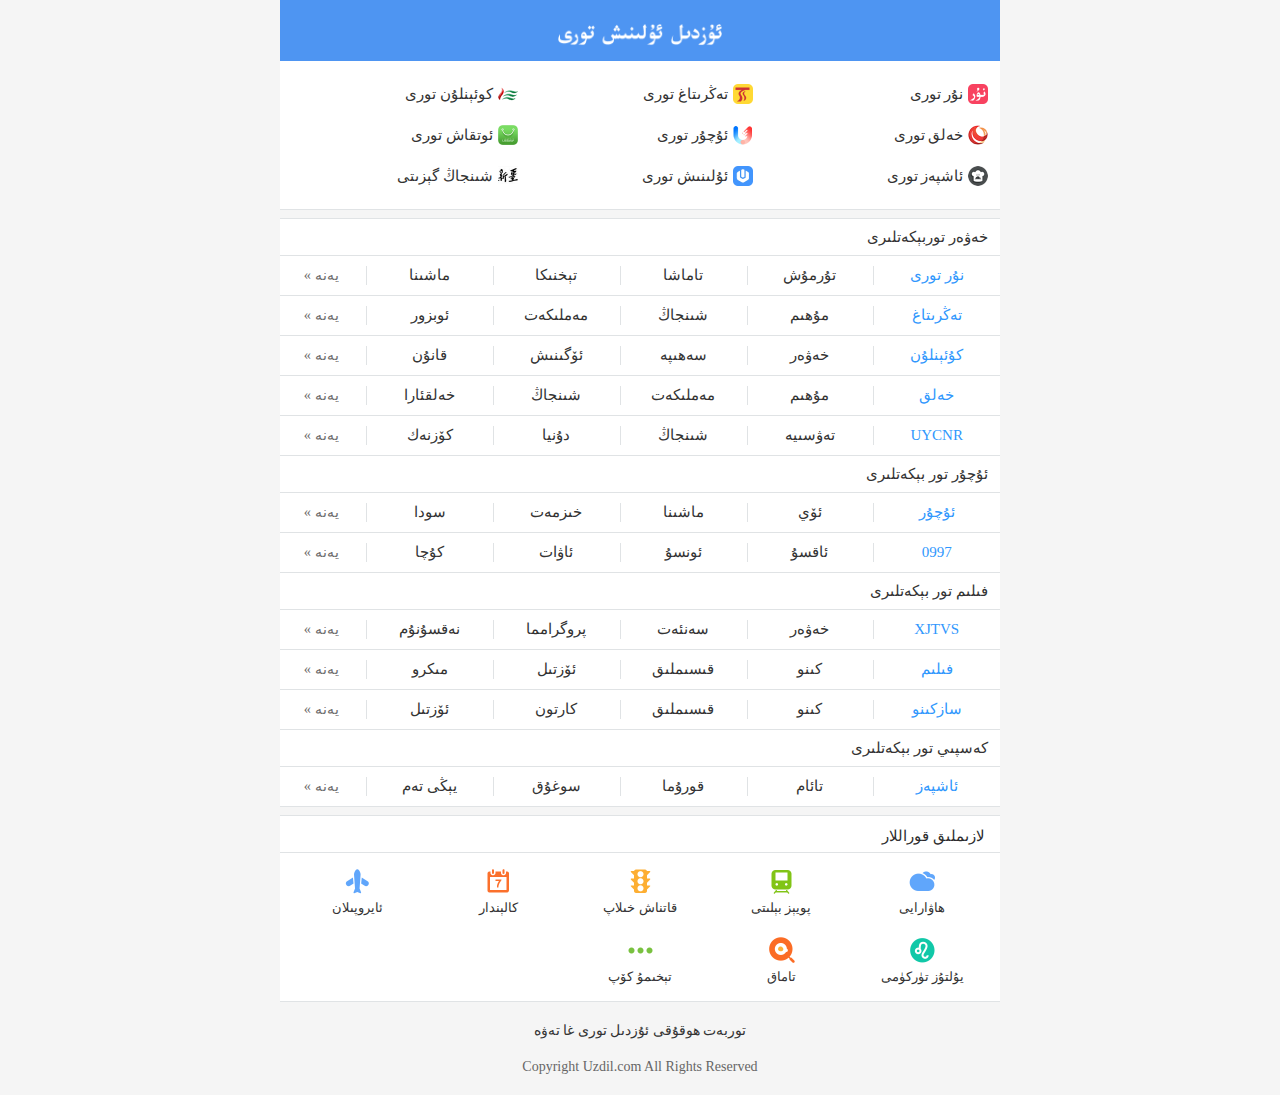
<file: index.html>
<html style="overflow-x:hidden;">
 <head></head>
 <body> 
  <meta charset="utf-8" /> 
  <title>ئۇزدىل ئۇلىنىش تورى</title> 
  <base target="_blank" /> 
  <link href="images/touch-icon-ipad.png" rel="apple-touch-icon-precomposed" /> 
  <link rel="apple-touch-startup-image" href="images/touch-icon-ipad.png" /> 
  <meta name="apple-mobile-web-app-title" content="上网导航" /> 
  <meta content="width=device-width,initial-scale=1.0,maximum-scale=1.0,user-scalable=no" id="viewport" name="viewport" /> 
  <link href="css/common_v4.css" rel="stylesheet" type="text/css" /> 
  <link href="css/dh_v4.css" rel="stylesheet" type="text/css" />   
  <div class="wrapper"> 
   <!--头部 begin--> 
   <div class="dh-header"></div> 
   <!--头部 end--> 
   <div class="main"> 
    <!--名站 begin--> 
    <div class="m-boxA m-box-smz"> 
     <ul class="m-listA" id="J_recommendPic1"> 

      <!-- li><a href="http://www.uzdil.com/"><img src="images/uzdil.ico" alt="" />ئۇزدىل تورى</a></li --> 
      <li><a href="http://www.nur.cn/"><img src="images/wy_ico.png" alt="" />نۇر تورى</a></li> 
      <li><a href="http://uy.ts.cn/"><img src="images/sh_ico.png" alt="" />تەڭرىتاغ تورى</a></li> 
      <li><a href="http://uyghur.xjkunlun.gov.cn/"><img src="images/fh_ico.png" alt="" />كوئېنلۇن تورى</a></li> 
      <li><a href="http://uyghur.people.com.cn/"><img src="images/ait_ico.png" alt="" />خەلق تورى</a></li> 
      <li><a href="https://www.uqur.cn/"><img src="images/bd_ico.png" alt="" />ئۇچۇر تورى</a></li> 
      <li><a href="http://www.otkax.com/"><img src="images/amazon_ico.png" alt="" />ئوتقاش تورى</a></li> 
      <li><a href="http://www.axpaz.cn/"><img src="images/tx_ico.png" alt="" />ئاشپەز تورى</a></li> 
      <li><a href="http://www.ulinix.com/"><img src="images/dfcf_ico.png" alt="" />ئۇلىنىش تورى</a></li> 
      <li><a href="http://uyghur.xjdaily.com/"><img src="images/qc_ico.png" alt="" />شىنجاڭ گېزىتى</a></li> 

     </ul> 
    </div> 
    <!--名站 end--> 
    <!--网址大全 begin--> 
    <div class="m-boxA m-box-site"> 
     <div class="m-boxA-bd" id="J_sites">
      <div class="m-listD">
       <div class="m-listD-tit">
        خەۋەر توربېكەتلىرى
       </div> 
       <div class="m-listD-item"> 
        <a href="http://www.nur.cn/" style="color:#3097fd">نۇر تورى</a> 
        <a href="https://www.nur.cn/lists/11/1.shtml">تۇرمۇش</a> 
        <a href="https://www.nur.cn/lists/10/1.shtml">تاماشا</a> 
        <a href="https://www.nur.cn/lists/15/1.shtml">تېخنىكا</a> 
        <a href="https://www.nur.cn/lists/86/1.shtml">ماشىنا</a> 
        <a href="daohang/news.html">يەنە &raquo;</a> 
       </div> 
       <div class="m-listD-item"> 
        <a href="http://uy.ts.cn/" style="color:#3097fd">تەڭرىتاغ</a> 
        <a href="http://uy.ts.cn/hewer/muhim">مۇھىم</a> 
        <a href="http://uy.ts.cn/hewer/xinjiang">شىنجاڭ</a> 
        <a href="http://uy.ts.cn/hewer/memliket">مەملىكەت</a> 
        <a href="http://uy.ts.cn/oginish/obzor/index.shtml">ئوبزور</a> 
        <a href="daohang/news.html">يەنە &raquo;</a> 
       </div> 
       <div class="m-listD-item"> 
        <a href="http://uyghur.xjkunlun.gov.cn/" style="color:#3097fd">كۇئېنلۇن</a> 
        <a href="http://uyghur.xjkunlun.gov.cn/news.htm">خەۋەر</a> 
        <a href="http://uyghur.xjkunlun.gov.cn/info/iList.jsp?cat_id=10383">سەھىپە</a> 
        <a href="http://uyghur.xjkunlun.gov.cn/llxx.htm">ئۆگىنىش</a> 
        <a href="http://uyghur.xjkunlun.gov.cn/info/iList.jsp?cat_id=10351">قانۇن</a> 
        <a href="daohang/news.html">يەنە &raquo;</a> 
       </div> 
       <div class="m-listD-item"> 
        <a href="http://uyghur.people.com.cn/" style="color:#3097fd">خەلق</a> 
        <a href="http://uyghur.people.com.cn/155988/index.html">مۇھىم</a> 
        <a href="http://uyghur.people.com.cn/155989/index.html">مەملىكەت</a> 
        <a href="http://uyghur.people.com.cn/156325/index.html">شىنجاڭ</a> 
        <a href="http://uyghur.people.com.cn/157170/index.html">خەلقئارا</a> 
        <a href="daohang/news.html">يەنە &raquo;</a> 
       </div> 
       <div class="m-listD-item"> 
        <a href="http://www.uycnr.com/" style="color:#3097fd">UYCNR</a> 
        <a href="http://www.uycnr.com/zdgz2019/">تەۋسىيە</a> 
        <a href="http://www.uycnr.com/lwxj/">شىنجاڭ</a> 
        <a href="http://www.uycnr.com/lwsj/">دۇنيا</a> 
        <a href="http://www.uycnr.com/shidian/">كۆزنەك</a> 
        <a href="daohang/news.html">يەنە &raquo;</a> 
       </div> 
      </div> 
      <div class="m-listD">
       <div class="m-listD-tit">
        ئۇچۇر تور بېكەتلىرى
       </div>
       <div class="m-listD-item"> 
        <a href="https://www.uqur.cn/" style="color:#3097fd">ئۇچۇر</a> 
        <a href="https://www.uqur.cn/lists/1/31/1/0.shtml">ئۆي</a> 
        <a href="https://www.uqur.cn/lists/4/31/1/0.shtml">ماشىنا</a> 
        <a href="https://www.uqur.cn/lists/5/0/1/0.shtml">خىزمەت</a> 
        <a href="https://www.uqur.cn/lists/6/0/1/0.shtml">سودا</a> 
        <a href="daohang/info.html">يەنە &raquo;</a> 
       </div> 
       <div class="m-listD-item">
        <a href="http://www.0997.cn/" style="color:#3097fd">0997</a> 
        <a href="http://www.0997.cn/?city=31">ئاقسۇ</a> 
        <a href="http://www.0997.cn/?city=32">ئونسۇ</a> 
        <a href="http://www.0997.cn/?city=33">ئاۋات</a> 
        <a href="http://www.0997.cn/?city=34">كۇچا</a> 
        <a href="daohang/info.html/">يەنە &raquo;</a> 
       </div> 
      </div> 
      <div class="m-listD"> 
       <div class="m-listD-tit">
        فىلىم تور بېكەتلىرى
       </div> 
       <div class="m-listD-item"> 
        <a href="http://www.xjtvs.com.cn/uyghurwy/" style="color:#3097fd">XJTVS</a> 
        <a href="http://www.xjtvs.com.cn/uyghurwy/xw/index.shtml">خەۋەر</a> 
        <a href="http://www.xjtvs.com.cn/uyghurwy/wy/index.shtml">سەنئەت</a> 
        <a href="http://www.xjtvs.com.cn/uyghurwy/zblm/index.shtml">پروگرامما</a> 
        <a href="http://www.xjtvs.com.cn/hy/zb/26899086.shtml">نەقسۇنۇم</a> 
        <a href="daohang/film.html">يەنە &raquo;</a> 
       </div> 
       <div class="m-listD-item">
        <a href="https://filim.jimohu.com/" style="color:#3097fd">فىلىم</a> 
        <a href="https://filim.jimohu.com/index.php?s=/Pc/Index/movies/id/110.html">كىنو</a> 
        <a href="https://filim.jimohu.com/index.php?s=/Pc/Index/movies/id/112.html">قىسىملىق</a> 
        <a href="https://filim.jimohu.com/index.php?s=/Pc/Index/movies/id/119.html">ئۆزتىل</a> 
        <a href="https://filim.jimohu.com/index.php?s=/Pc/Index/movies/id/120.html">مىكرو</a> 
        <a href="daohang/film.html">يەنە &raquo;</a> 
       </div> 
       <div class="m-listD-item">
        <a href="http://sazkino.v-168.top/" style="color:#3097fd">سازكىنو</a> 
        <a href="http://sazkino.v-168.top/Pc/Index/kino/id/110.html">كىنو</a>
        <a href="http://sazkino.v-168.top/Pc/Index/kino_kop_kisim/id/112.html">قىسىملىق</a>
        <a href="http://sazkino.v-168.top/Pc/Index/movies/id/153.html">كارتون</a>
        <a href="http://sazkino.v-168.top/Pc/Index/movies/id/119.html">ئۆزتىل</a> 
        <a href="daohang/film.html">يەنە &raquo;</a> 
       </div> 
      </div> 
      <div class="m-listD">
       <div class="m-listD-tit">
        كەسپىي تور بېكەتلىرى
       </div>
       <div class="m-listD-item"> 
        <a href="https://axpaz.cn/" style="color:#3097fd">ئاشپەز</a> 
        <a href="https://axpaz.cn/listinfo-1-0.html">تائام</a> 
        <a href="https://axpaz.cn/listinfo-48-0.html">قورۇما</a> 
        <a href="https://axpaz.cn/listinfo-57-0.html">سوغۇق</a> 
        <a href="https://axpaz.cn/listinfo-26-0.html">يېڭى تەم</a> 
        <a href="daohang/others.html">يەنە &raquo;</a> 
       </div> 
      </div> 
      <!-- div class="m-listD"><div class="m-listD-tit">生活网址</div><div class="m-listD-item"><a href="daohang/gouwu.html" style="color:#3097fd">[购物]</a><a href="http://www.amazon.cn/?tag=2345com-23">亚马逊</a><a href="http://m.jd.com">京东</a><a href="http://m.suning.com/?utm_source=yd-daohang-m&amp;utm_medium=2345&amp;utm_campaign=1?nytjsplit=m.2345.com/">苏宁</a><a href="http://ai.m.taobao.com?pid=mm_32204973_6488643_31208542/">爱淘宝</a><a href="daohang/gouwu.html">更多&gt;</a></div><div class="m-listD-item"><a href="http://m.meishichina.com/" style="color:#3097fd">[美食]</a><a href="http://m.meishij.net/html5/">美食杰</a><a href="http://m.haodou.com/">好豆网</a><a href="http://m.xiachufang.com/explore/">下厨房</a><a href="http://m.meishichina.com/">天下</a><a href="http://m.meishichina.com/">更多&gt;</a></div><div class="m-listD-item"><a href="daohang/caipiao.html" style="color:#3097fd">[彩票]</a><a href="http://wfucai.com/">双色球</a><a href="http://m.zhcw.com/">中彩网</a><a href="http://www.166cai.com/app/awards/index/shoujiliulanqi">开奖号</a><a href="http://m.500.com/">500</a><a href="daohang/caipiao.html">更多&gt;</a></div><div class="m-listD-item"><a href="daohang/shenghuo.html" style="color:#3097fd">[生活]</a><a href="http://jump.luna.58.com/s?spm=b-31580022738699-me-f-814&amp;ch=2345llqwzsh">58同城</a><a href="http://m.51job.com/?partner=bd_2345_llq">招聘</a><a href="http://3g.ganji.com/?ca_name=2345_shouye1&amp;ca_s=tg_2345&amp;ca_n=sy003&amp;ca_i=ad?yd">赶集</a><a href="http://baixing.com/m/">百姓网</a><a href="daohang/shenghuo.html">更多&gt;</a></div><div class="m-listD-item"><a href="daohang/lvyou.html" style="color:#3097fd">[旅游]</a><a href="http://m.ctrip.com/html5/?allianceid=9087&amp;sid=543246&amp;ouid=m&amp;sourceid=4682&amp;sepopup=4">携程</a><a href="http://m.tuniu.com#p=25141">途牛</a><a href="http://m.lvmama.com/?losc=071650&amp;cm_mmc=2345-_-cpt-_-app-_-minzhan&amp;utm_source=2345&amp;utm_medium=app&amp;utm_campaign=cpt">驴妈妈</a><a href="http://m.mafengwo.cn/">蚂蜂窝</a><a href="daohang/lvyou.html">更多&gt;</a></div></div>




<div class="m-listD"><div class="m-listD-tit">娱乐网址</div><div class="m-listD-item"><a href="http://video.m.baidu.com" style="color:#3097fd">[视频]</a><a href="http://m.iqiyi.com/">爱奇艺</a><a href="http://m.v.qq.com/index.html">腾讯</a><a href="http://www.tudou.com/">土豆</a><a href="http://video.m.baidu.com">电影</a><a href="http://video.m.baidu.com">更多&gt;</a></div><div class="m-listD-item"><a href="daohang/xiaohua.html" style="color:#3097fd">[笑话]</a><a href="http://www.qiushibaike.com">糗事</a><a href="http://m.pengfu.com/">捧腹网</a><a href="http://www.nhdz.cc/mob/">内涵</a><a href="http://m.budejie.com">不得姐</a><a href="daohang/xiaohua.html">更多&gt;</a></div><div class="m-listD-item"><a href="daohang/yinyue.html" style="color:#3097fd">[音乐]</a><a href="http://m.kugou.com/">酷狗</a><a href="http://m.y.qq.com/">QQ音乐</a><a href="http://music.baidu.com/">百度</a><a href="http://m.kuwo.cn/">酷我</a><a href="daohang/yinyue.html">更多&gt;</a></div><div class="m-listD-item"><a href="http://m.4399.cn/" style="color:#3097fd">[游戏]</a><a href="http://m.17173.com/">17173</a><a href="http://m.diyiyou.com/?2345mz">手游网</a><a href="http://game.91.com">91手游</a><a href="http://wapzhushou.2345.com/gamerec.html?q=dh_app">大全</a><a href="http://m.4399.cn/">更多&gt;</a></div><div class="m-listD-item"><a href="daohang/shejiao.html" style="color:#3097fd">[社交]</a><a href="http://m.weibo.cn/p/102803">微博</a><a href="http://qzone.qq.com/">QQ空间</a><a href="http://www.tianya.cn/m/">天涯</a><a href="http://tieba.baidu.com/">贴吧</a><a href="daohang/shejiao.html">更多&gt;</a></div><div class="m-listD-item"><a href="daohang/meinv.html" style="color:#3097fd">[美女]</a><a href="http://huaban.com/search/?q=%E6%B8%85%E7%BA%AF">清纯</a><a href="http://huaban.com/search/?q=%E7%83%AD%E8%BE%A3%E7%BE%8E%E5%A5%B3">热辣</a><a href="http://huaban.com/search/?q=%E7%BE%8E%E8%85%BF">美腿</a><a href="http://m.onlylady.com/">女人志</a><a href="daohang/meinv.html">更多&gt;</a></div></div --> 
     </div> 
    </div> 
    <!--网址大全 end--> 
    <div class="m-boxA m-box-tools"> 
     <div class="m-boxA-hd"> 
      <h2 class="m-boxA-tit tit-tool">لازىملىق قوراللار</h2> 
     </div> 
     <div class="m-boxA-bd"> 
      <ul class="m-listE" id="J_lifeTools">
       <li><a href="http://m.weather.com.cn/"><img src="images/20151125150133.png" alt="" />ھاۋارايى</a></li>
       <li><a href="http://m.ctrip.com/webapp/train/"><img src="images/20151125150138.png" alt="" />پويېز بېلىتى</a></li>
       <li><a href="https://m.baidu.com/?ref=www_ptl&amp;ms=1&amp;from=1014994a&amp;rsv_pq=1831272320582976161&amp;rsv_t=e39fYyQPIzxKGioIM4XoUDT41CeA%2FbXTSo58EjaU6w9CxyuwCizfsSw9d%2Bcvopo#|src_%E8%BF%9D%E7%AB%A0%E6%9F%A5%E8%AF%A2|sa_ib"><img src="images/20151125150147.png" alt="" />قاتناش خىلاپ</a></li>
       <li><a href="https://m.baidu.com/ssid=36c4b7c7bfc9b0b2bac34b92/from=1014994a/s?word=日历&amp;sa=tb&amp;ts=7771525&amp;t_kt=0&amp;ie=utf-8&amp;rsv_t=79402VdzEmE1a8CRhV4Q2njLf0J5RMS2WG%2FgpfV59xiN2rtaHukpTETHXDbG97Y&amp;rsv_pq=2273549451058448668&amp;ss=100&amp;t_it=1&amp;rqlang=zh&amp;rsv_sug4=3688&amp;inputT=2481&amp;oq=星座"><img src="images/20151125150151.png" alt="" />كالېندار</a></li>
       <li><a href="http://m.ctrip.com/html5/flight/"><img src="images/20160219093843.png" alt="" />ئايروپىلان</a></li>
       <li><a href="https://m.baidu.com/ssid=36c4b7c7bfc9b0b2bac34b92/from=1014994a/s?word=星座&amp;rq=&amp;ss=100&amp;ts=7758529&amp;t_kt=0&amp;dit=0&amp;sa=tb&amp;t_it=1&amp;rqlang=zh&amp;rsv_sug4=3562&amp;oq=违章查询"><img src="images/20160302113010.png" alt="" />يۇلتۇز تۈركۈمى</a></li>
       <li><a href="http://m.meishichina.com/"><img src="images/20151125150208.png" alt="" />تاماق</a></li>
       <li><a href="http://m.so.iliema.com/"><img src="images/20160302113037.png" alt="" />تېخىمۇ كۆپ</a></li> 
      </ul> 
     </div> 
    </div> 
   </div> 
   <!--底部 begin--> 
   <script type="text/javascript" src="js/foot.js"></script> 
   <!--底部 end--> 
  </div>   
  
<div style="display:none;">
	<script type="text/javascript" src="https://js.users.51.la/21230991.js"></script>
</div>
  
 </body>
</html>
</file>
<file: css/common_v4.css>
@charset "utf-8";

@font-face {
	font-family: 'UKIJ Tuz Tom';
	font-style: normal;
	font-weight: normal;
	src: url('https://uzdilim.github.io/css/UkijTuzTom.eot?#iefix');
	src: local('UKIJ Tuz Tom'), local('UKIJ Tuz Tom'), url('https://uzdilim.github.io/css/UkijTuzTom.ttf');
}

html {
	direction: rtl;
}

.clearfix:before,.header:before {
	content: "";
	display: table
}

.clearfix:after,.header:after {
	content: "";
	display: table;
	clear: both
}

html,body,p,dl,dt,dd,table,td,th,input,img,form,div,span,ul,ol,li,h1,h2,h3,h4,h5,h6,select,input {
	margin: 0;
	padding: 0;
	font-family: 'UKIJ Tuz Tom';
	font-weight: normal
}

html {
	overflow-y: scroll;
	margin: 0 auto !important;
	height: 100%;
	min-width: 320px;
	max-width: 720px;
	-webkit-text-size-adjust: none;
	-webkit-user-select: none
}

body {
	position: relative;
	height: 100%;
	background-color: #f5f5f5;
	color: #333333;
	font-size: 1.16667rem
}

img,iframe {
	border: none
}

ul,li,ol {
	list-style: none
}

img {
	vertical-align: top
}

table {
	border-collapse: collapse;
	border-spacing: 0
}

input,button {
	outline: 0;
	border-radius: 0;
	background: transparent
}

em,b,i,strong,cite,sub,sup,font {
	font-weight: normal;
	font-style: normal;
	font-size: 110%
}

a {
	color: #333333;
	text-decoration: none;
	outline: none
}

.clear {
	clear: both
}

a,li,input,button,section,span,div {
	-webkit-tap-highlight-color: rgba(0,0,0,0);
	-moz-tap-highlight-color: rgba(0,0,0,0);
	-o-tap-highlight-color: rgba(0,0,0,0);
	-ms-tap-highlight-color: rgba(0,0,0,0);
	tap-highlight-color: rgba(0,0,0,0)
}

::-webkit-input-placeholder {
	color: #999999
}

::-moz-placeholder {
	color: #999999
}

:-moz-placeholder {
	color: #999999
}

.ui-touch {
	background-color: #f2f2f2
}

.wrapper {
	padding-bottom: 0.41667rem;
	font-size: 1.16667rem
}

.wrapper.wrapper_hasfixed {
	padding-top: 12.08333rem
}

.m-mask {
	position: fixed;
	top: 0;
	left: 0;
	width: 100%;
	height: 100%;
	z-index: 200;
	background-color: #000000;
	opacity: 0.5
}

.header {
	padding: 0 0.66667rem;
	color: #ffffff;
	background-color: #439cf3
}

.header .area-logo {
	margin-bottom: 1.25rem;
	overflow: hidden
}

.header .logo {
	float: left;
	margin-top: 1.75rem;
	width: 10.91667rem;
	height: 1.5rem;
	background: url(../images/logo.png) no-repeat;
	background-size: contain
}

.header .appdl {
	float: right;
	margin-top: 1.66667rem;
	color: #ffffff;
	padding: 0 0.625rem;
	height: 2rem;
	line-height: 2.16667rem;
	-moz-border-radius: 14px;
	-webkit-border-radius: 14px;
	border-radius: 14px;
	font-size: 0.91667rem;
	-moz-box-shadow: 0px 2px 7px rgba(2,80,156,0.1);
	-webkit-box-shadow: 0px 2px 7px rgba(2,80,156,0.1);
	box-shadow: 0px 2px 7px rgba(2,80,156,0.1);
	background-color: #ffffff;
	color: #439cf3;
	overflow: hidden
}

.header .appdl:before {
	content: "";
	float: left;
	margin-top: 0.66667rem;
	width: 0.66667rem;
	height: 0.75rem;
	background-image: url('../css/.com/css/[data-uri]');
	background-repeat: no-repeat;
	background-size: contain
}

.header .appdl:active {
	background: rgba(255,255,255,0.6)
}

.header .tianqi {
	float: right;
	margin-top: 1.16667rem;
	margin-right: 0.625rem;
	color: #ffffff;
	text-align: right;
	font-size: 0.83333rem
}

.header .tianqi .img-tq {
	position: relative;
	top: -1px;
	vertical-align: middle;
	width: 1.5rem;
	height: 1.5rem
}

.header .tianqi .l-1 {
	margin-top: 0.25rem;
	margin-bottom: 0.125rem;
	font-size: 1rem
}

.header .logo-title {
	position: relative;
	float: left;
	margin-left: 1.04167rem;
	margin-top: 1.70833rem;
	padding-left: 1.04167rem;
	font-size: 1.5rem
}

.header .logo-title:before {
	content: "";
	left: 0;
	position: absolute;
	width: 1px;
	height: 1.5rem;
	background-color: #bfddfb;
	overflow: hidden
}

.header-another {
	display: none;
	width: 100%;
	-moz-box-sizing: border-box;
	-webkit-box-sizing: border-box;
	box-sizing: border-box
}

.header_fixed {
	display: block;
	position: fixed;
	top: 0;
	left: 0;
	z-index: 50
}

.m-serch {
	position: relative;
	margin-top: 0.41667rem;
	margin-bottom: 0.66667rem;
	z-index: 21
}

.m-serch-area {
	position: relative;
	margin-top: 0.41667rem;
	display: -webkit-box;
	display: -moz-box;
	display: -ms-flexbox;
	display: -webkit-flex;
	display: flex
}

.m-serch-area:before {
	content: "";
	position: absolute;
	top: 50%;
	margin-top: -0.70833rem;
	left: 1rem;
	width: 1.33333rem;
	height: 1.41667rem;
	background-image: url('../js/.com/css/[data-uri]');
	background-repeat: no-repeat;
	background-size: contain
}

.m-serch-ipt {
	padding: 0 3.66667rem 0 3.33333rem;
	height: 3.66667rem;
	font-size: 1.33333rem;
	width: 100%;
	border: 0 none;
	background-color: #ffffff;
	color: #333333;
	-moz-border-radius: 0.16667rem 0 0 0.16667rem;
	-webkit-border-radius: 0.16667rem 0 0 0.16667rem;
	border-radius: 0.16667rem 0 0 0.16667rem;
	-moz-box-sizing: border-box;
	-webkit-box-sizing: border-box;
	box-sizing: border-box;
	-webkit-box-flex: 1;
	-moz-box-flex: 1;
	-webkit-flex: 1;
	-ms-flex: 1;
	flex: 1;
	width: 0;
	display: block
}

.m-serch-btn {
	position: relative;
	display: block;
	border: 0 none;
	width: 6.16667rem;
	height: 3.66667rem;
	text-align: center;
	line-height: 3.66667rem;
	font-size: 1.33333rem;
	color: #5e5e5e;
	background-color: #dde5ed;
	background-image: -webkit-gradient(linear, left top, left bottom, from(#fff), to(#dde5ed));
	background-image: -webkit-linear-gradient(top, #fff, #dde5ed);
	background-image: -moz-linear-gradient(top, #fff, #dde5ed);
	background-image: -o-linear-gradient(top, #fff, #dde5ed);
	background-image: linear-gradient(to bottom, #ffffff,#dde5ed);
	-moz-border-radius: 0 0.16667rem 0.16667rem 0;
	-webkit-border-radius: 0 0.16667rem 0.16667rem 0;
	border-radius: 0 0.16667rem 0.16667rem 0
}

.m-serch-btn:before {
	content: "";
	position: absolute;
	top: 0;
	left: 0;
	width: 1px;
	height: 100%;
	background-image: -webkit-gradient(linear, left top, left bottom, from(#e6ecf2), to(#d8dde3));
	background-image: -webkit-linear-gradient(top, #e6ecf2, #d8dde3);
	background-image: -moz-linear-gradient(top, #e6ecf2, #d8dde3);
	background-image: -o-linear-gradient(top, #e6ecf2, #d8dde3);
	background-image: linear-gradient(to bottom, #e6ecf2,#d8dde3)
}

.m-serch-btn:active {
	background-color: #cad2da;
	background-image: -webkit-gradient(linear, left top, left bottom, from(#ececec), to(#cad2da));
	background-image: -webkit-linear-gradient(top, #ececec, #cad2da);
	background-image: -moz-linear-gradient(top, #ececec, #cad2da);
	background-image: -o-linear-gradient(top, #ececec, #cad2da);
	background-image: linear-gradient(to bottom, #ececec,#cad2da)
}

.m-serch-iclose {
	position: absolute;
	width: 3.58333rem;
	height: 3.16667rem;
	right: 6.16667rem;
	cursor: pointer
}

.m-serch-iclose:before {
	content: "";
	display: block;
	width: 1.58333rem;
	height: 1.58333rem;
	margin: 1rem auto 0;
	background-image: url('../css/.com/css/[data-uri]');
	background-repeat: no-repeat;
	background-size: contain
}

.m-serch-iclose:active:before {
	background-image: url('../css/.com/css/[data-uri]')
}

.m-serch-think {
	position: absolute;
	width: 100%;
	margin-top: 0.16667rem;
	background-color: #ffffff;
	color: #333333;
	font-size: 1.33333rem;
	border: 1px solid rgba(64,64,64,0.14);
	box-shadow: 0px 3px 9.8px 0.2px rgba(0,0,0,0.055);
	-moz-border-radius: 0.16667rem;
	-webkit-border-radius: 0.16667rem;
	border-radius: 0.16667rem;
	-moz-box-sizing: border-box;
	-webkit-box-sizing: border-box;
	box-sizing: border-box
}

.m-serch-think ul {
	overflow: hidden
}

.m-serch-think ul li {
	position: relative;
	padding: 0 3.33333rem;
	height: 3.5rem;
	line-height: 3.5rem;
	border-bottom: 1px solid #e0e3e5
}

.m-serch-think ul li a {
	display: block;
	height: 3.33333rem;
	overflow: hidden;
	text-overflow: ellipsis;
	white-space: nowrap
}

.m-serch-think ul li a .key {
	color: #258df5
}

.m-serch-think ul li:before {
	content: "";
	position: absolute;
	width: 1.33333rem;
	height: 1.33333rem;
	top: 50%;
	left: 1.25rem;
	margin-top: -0.66667rem;
	background-image: url('../js/.com/css/[data-uri]');
	background-repeat: no-repeat;
	background-size: contain
}

.m-serch-think ul li .op {
	position: absolute;
	top: 0;
	right: 0;
	width: 3.5rem;
	height: 3.5rem;
	cursor: pointer
}

.m-serch-think ul li .op:before {
	content: "";
	display: block;
	width: 1.16667rem;
	height: 1.16667rem;
	margin: 1.16667rem auto 0;
	background-image: url('../css/.com/css/[data-uri]');
	background-repeat: no-repeat;
	background-size: contain
}

.m-serch-think ul li:active {
	background-color: #ededed
}

.m-serch-think ul li:last-child {
	border-bottom: 0 none
}

.m-serch-think ul .recom-item {
	height: 4.75rem;
	line-height: normal;
	padding: 0
}

.m-serch-think ul .recom-item:before {
	display: none
}

.m-serch-think ul .recom-item img {
	float: left;
	margin: 0.95833rem 0.66667rem 0;
	width: 2.83333rem;
	height: 2.83333rem
}

.m-serch-think ul .recom-item .trig {
	padding: 0;
	height: auto
}

.m-serch-think ul .recom-item .name {
	margin: 0.95833rem 0 0.41667rem;
	font-size: 1.33333rem
}

.m-serch-think ul .recom-item .desc {
	font-size: 1rem;
	color: #999999
}

.m-serch-think ul .recom-item .btn {
	position: absolute;
	padding: 0;
	top: 50%;
	margin-top: -1.16667rem;
	right: 1rem;
	width: 4.66667rem;
	height: 2.33333rem;
	line-height: 2.33333rem;
	background-color: #00a0e9;
	color: #ffffff;
	text-align: center;
	font-size: 1.33333rem;
	overflow: hidden;
	-moz-border-radius: 2px;
	-webkit-border-radius: 2px;
	border-radius: 2px
}

.m-serch-think-history ul li:before {
	width: 1.25rem;
	height: 1.25rem;
	left: 1.25rem;
	margin-top: -0.625rem;
	background-image: url('../css/.com/css/[data-uri]')
}

.m-serch-clear {
	position: relative;
	display: block;
	height: 3.54167rem;
	line-height: 3.54167rem;
	background-color: #f2f2f2;
	text-align: center;
	padding: 0 1.25rem;
	border-top: 1px solid #dcdcdc;
	-moz-border-radius: 0 0 0.16667rem 0.16667rem;
	-webkit-border-radius: 0 0 0.16667rem 0.16667rem;
	border-radius: 0 0 0.16667rem 0.16667rem
}

.m-serch-clear a {
	color: #666666
}

.m-serch-clear a.trig-clear {
	float: left
}

.m-serch-clear a.trig-close {
	float: right
}

.footer-site {
	text-align: center
}

.footer-site .links {
	margin-top: 1.66667rem;
	margin-bottom: 1.66667rem;
	font-size: 1.16667rem
}

.footer-site .links a {
	padding: 0 1.5rem;
	border-left: 1px solid #b6b6b6
}

.footer-site .links a:first-child {
	border-left: none
}

.footer-site .ex {
	padding-bottom: 1.25rem;
	color: #666666
}

.feed-loading {
	height: 4.41667rem;
	line-height: 4.41667rem;
	color: #999999;
	text-align: center
}

@media only screen and (max-width: 359px) {
	html {
		font-size: 12px
	}
}

@media only screen and (min-width: 360px) and (max-width: 399px) {
	html {
		font-size: 12px
	}
}

@media only screen and (min-width: 400px) {
	html {
		font-size: 12px
	}
}
</file>
<file: css/dh_v4.css>
.m-listA:before {
	content: "";
	display: table
}

.m-listA:after {
	content: "";
	display: table;
	clear: both
}

.dh-header {
	height: 5.08333rem;
	background-color: #4e95f2;
	overflow: hidden
}

.dh-header:before {
	content: "";
	display: block;
	margin: 1.875rem auto;
	width: 13.66667rem;
	height: 2rem;
	background: url(../images/logo.png) no-repeat;
	background-size: contain
}

.m-boxA {
	margin-bottom: 0.66667rem;
	background-color: #ffffff;
	border-top: 1px solid #e0e3e5;
	border-bottom: 1px solid #e0e3e5
}

.m-boxA-hd {
	position: relative;
	height: 3rem;
	line-height: 3rem;
	border-bottom: 1px solid #e0e3e5;
	-moz-border-radius: 0.33333rem 0.33333rem 0 0;
	-webkit-border-radius: 0.33333rem 0.33333rem 0 0;
	border-radius: 0.33333rem 0.33333rem 0 0
}

.m-boxA-tit {
	position: relative;
	padding-right: 1.25rem;
	font-size: 1.25rem;
	color: #2c2c2c;
	top: 2px
}

.m-listA li {
	float: right;
	margin: 0.20833rem 0;
	width: 33.33333%;
	height: 3rem;
	line-height: 3.1rem;
	overflow: hidden;
	font-size: 1.25rem
}

.m-listA li a {
	display: block;
	height: 100%;
	overflow: hidden
}

.m-listA li a:active {
	background-color: #f2f2f2
}

.m-listA li a img {
	vertical-align: -5px;
	margin: 0 0.2rem 0 0.2rem;
	width: 1.66667rem;
	height: 1.66667rem;
	padding-left: 0.2rem;
	padding-right: 0.2rem
}

.m-listD {
	font-size: 1.25rem;
	overflow: hidden;
	border-bottom: 1px solid #e0e3e5
}

.m-listD:last-child {
	border-bottom: 0 none
}

.m-listD-tit {
	position: relative;
	height: 3rem;
	line-height: 3rem;
	padding-right: 1.04167rem;
	border-bottom: 1px solid #e0e3e5;
	overflow: hidden
}

.m-listD-item {
	height: 3.25rem;
	line-height: 3.25rem;
	border-bottom: 1px solid #e0e3e5
}

.m-listD-item:last-child {
	border-bottom: 0 none
}

.m-listD-item a {
	position: relative;
	float: right;
	width: 17.6%;
	text-align: center
}

.m-listD-item a:after {
	content: "";
	position: absolute;
	top: 50%;
	left: 0;
	margin-top: -0.79167rem;
	background-color: #e0e3e5;
	width: 1px;
	height: 1.58333rem;
	overflow: hidden
}

.m-listD-item a:nth-child(6n) {
	font-size: 1.2rem;
	color: #6e6d6d;
	width: 12%;
	text-indent: 4px
}

.m-listD-item a:nth-child(6n):after {
	display: none
}

.m-listD-item a:active {
	background-color: #f2f2f2
}

.m-listD-item a:first-child {
	color: #3097fd
}

.m-listE {
	padding: 0.41667rem 0.58333rem;
	overflow: hidden
}

.m-listE li {
	float: right;
	width: 20%;
	text-align: center
}

.m-listE li a {
	display: block;
	overflow: hidden;
	height: 5.75rem;
	font-size: 1.08333rem;
	-moz-box-sizing: border-box;
	-webkit-box-sizing: border-box;
	box-sizing: border-box
}

.m-listE li a:active {
	background-color: #f2f2f2
}

.m-listE img {
	display: block;
	margin: 0.83333rem auto 0.41667rem;
	width: 2.25rem;
	height: 2.25rem
}

.m-box-smz {
	border-top: 0 none;
	padding: 1.04167rem 0.58333rem
}
</file>
